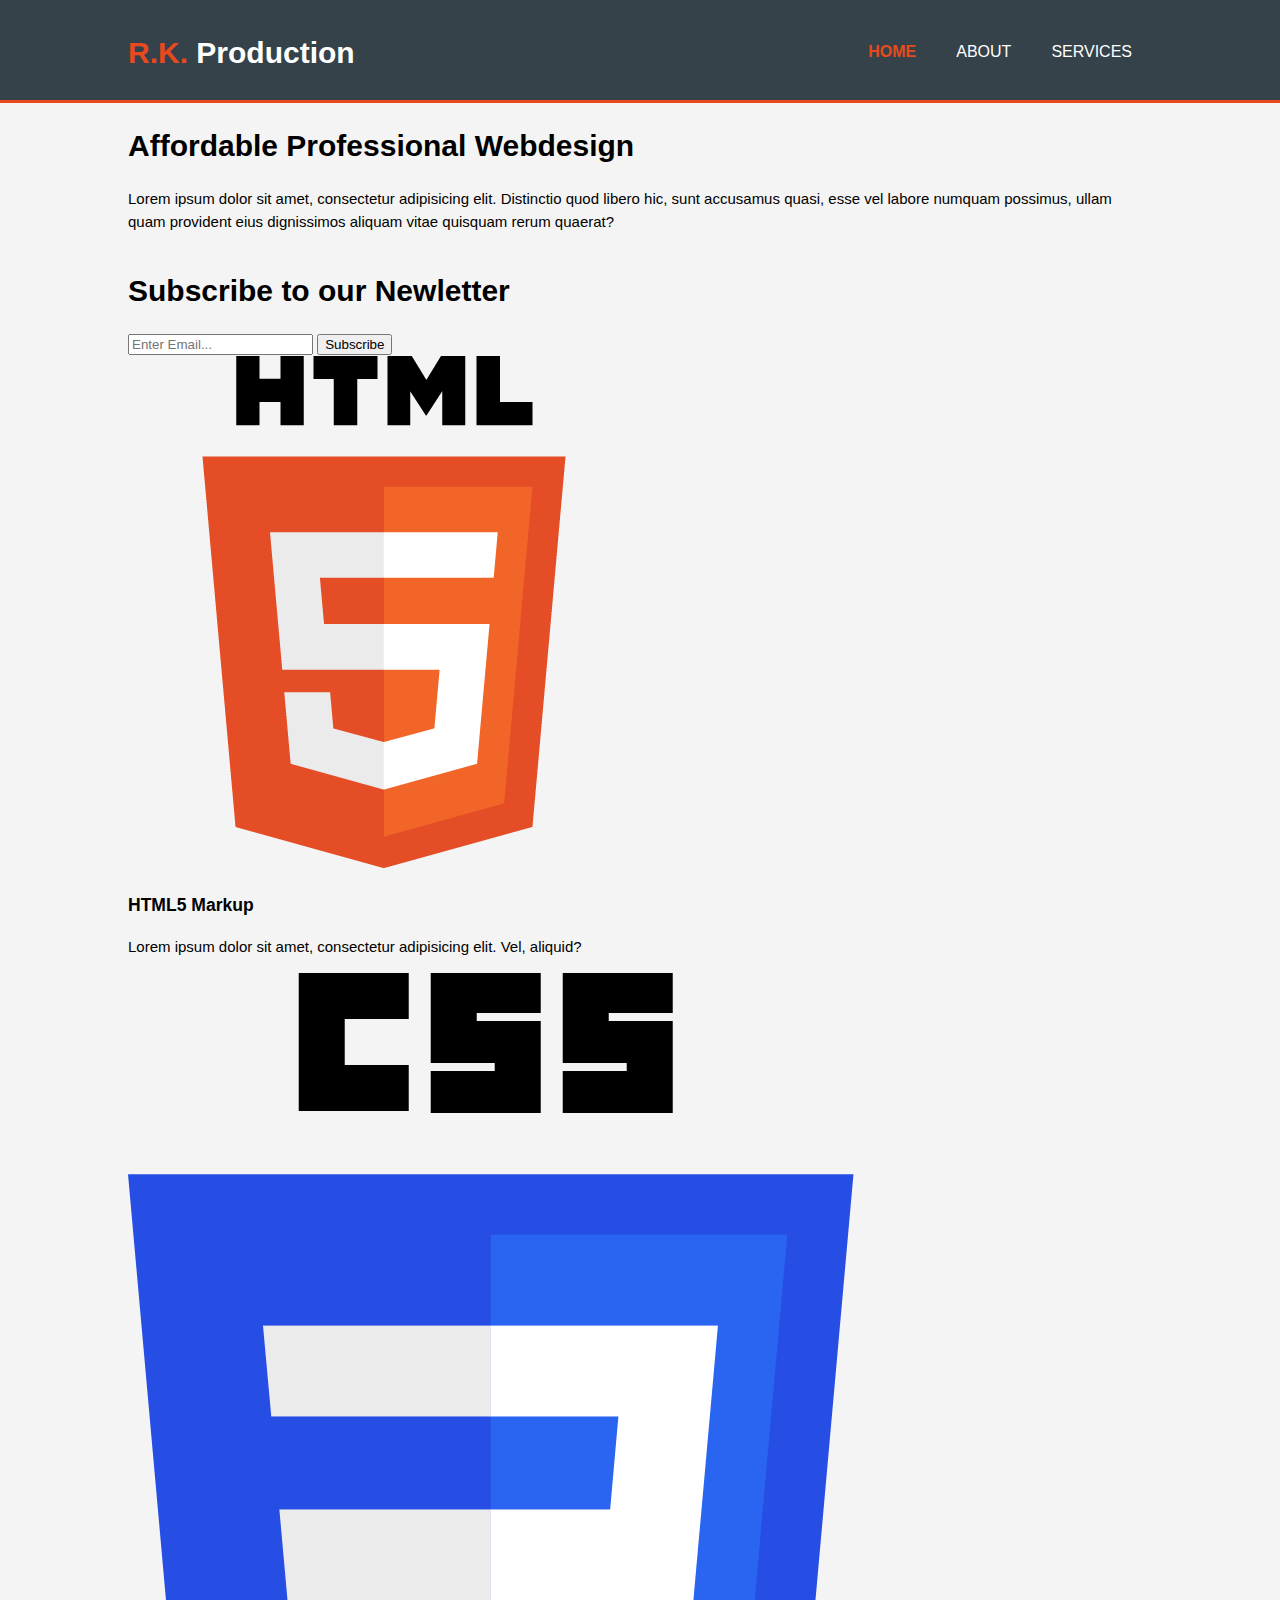
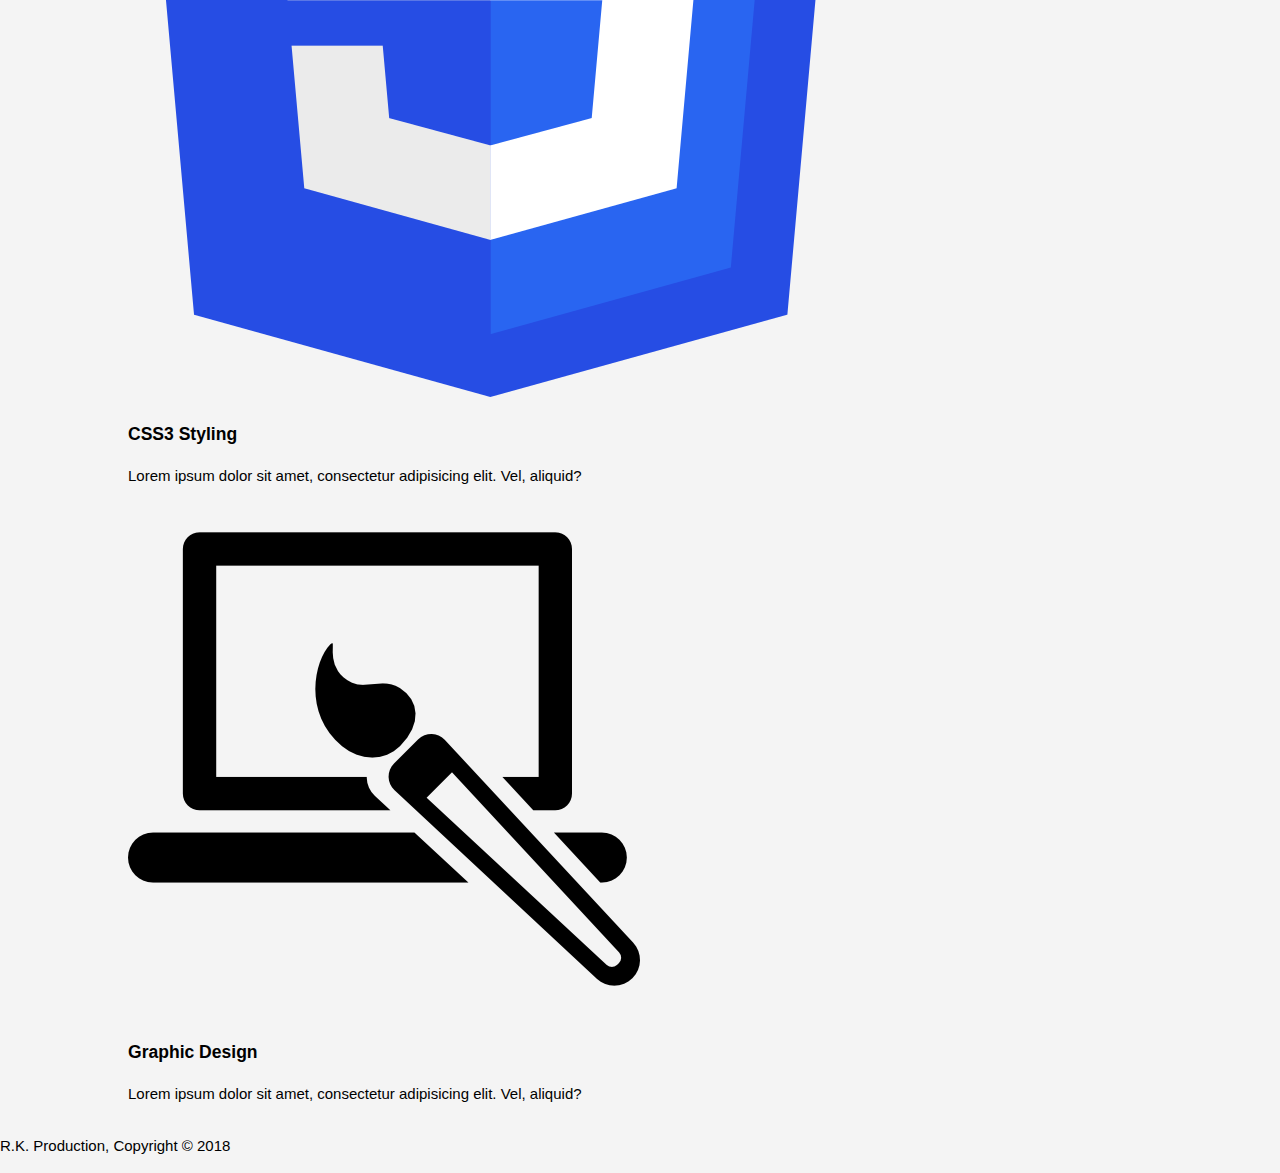
<file: index.html>
<!DOCTYPE html>
<html lang="en">

<head>
	<meta charset="utf-8">
	<meta name="viewport" content="width=device-width, initial-scale=1.0">
	<link rel="stylesheet" href="css/style.css">
	<title>Responsive HTML5 Website</title>

	<!--  -->

</head>

<body>

	<header>
	    <div class="container">
	        <div id="branding">
                <h1><span class="highlight">R.K. </span> Production</h1>	            
	        </div>
	        <nav>
	            <ul>
                    <li class="current"><a href="index.html">Home</a></li>
	                <li><a href="about.html">About</a></li>
	                <li><a href="services.html">Services</a></li>
	            </ul>
	        </nav>
	    </div>
	</header>
	
	<section id="showcase">
	    <div class="container">
	        <h1>Affordable Professional Webdesign</h1>
	        <p>Lorem ipsum dolor sit amet, consectetur adipisicing elit. Distinctio quod libero hic, sunt accusamus quasi, esse vel labore numquam possimus, ullam quam provident eius dignissimos aliquam vitae quisquam rerum quaerat?</p>  
	    </div>
	</section>
	
	
	<section id="newsletter">
	    <div class="container">
	        <h1>Subscribe to our Newletter</h1>
	        <form action="">
	            <input type="email" placeholder="Enter Email...">
	            <button type="submit" class="button_1">Subscribe</button>
	        </form>
	    </div>
	</section>
	
    <section id="boxes">
        <div class="container">
            <div class="box">
               <img src="./Images/HTML5_Logo_512.png" alt="HTML_LOGO">
                <h3>HTML5 Markup</h3>
                <p>Lorem ipsum dolor sit amet, consectetur adipisicing elit. Vel, aliquid?</p>
            </div>
            
            <div class="box">
                <img src="./Images/CSS3_logo_and.png" alt="CSS_LOGO">
                <h3>CSS3 Styling</h3>
                <p>Lorem ipsum dolor sit amet, consectetur adipisicing elit. Vel, aliquid?</p>
            </div>
            <div class="box">
               <img src="./Images/graphicBrush.png" alt="Brush_logo">
                <h3>Graphic Design</h3>
                <p>Lorem ipsum dolor sit amet, consectetur adipisicing elit. Vel, aliquid?</p>
            </div>
        </div>
    </section>
    
    
    <footer>
        <p>R.K. Production, Copyright &copy; 2018</p>
    </footer>
	

</body>

</html>
</file>
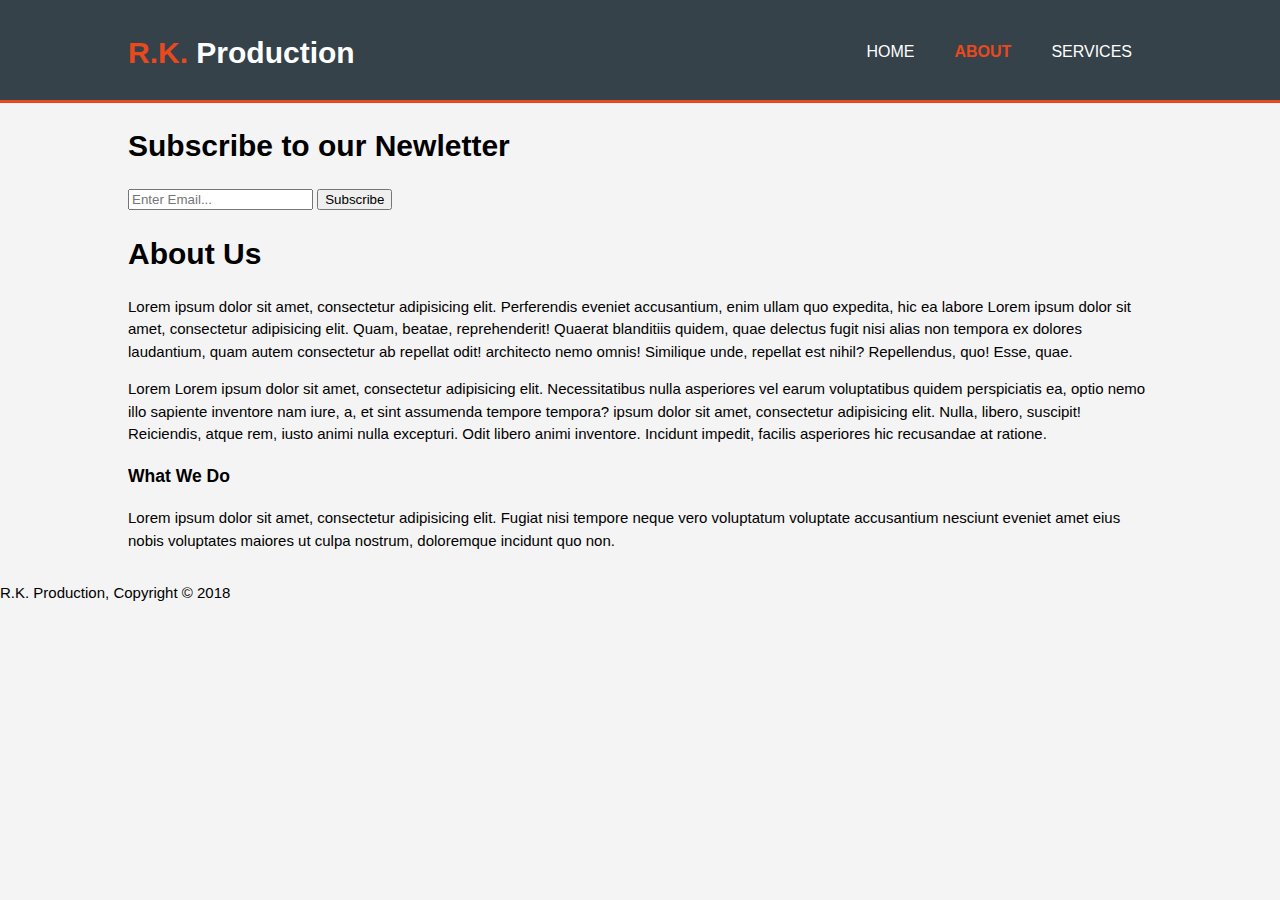
<file: about.html>
<!DOCTYPE html>
<html lang="en">

<head>
	<meta charset="utf-8">
	<meta name="viewport" content="width=device-width, initial-scale=1.0">
	<link rel="stylesheet" href="css/style.css">
	<title>Responsive HTML5 Website</title>

	<!--  -->

</head>

<body>

	<header>
	    <div class="container">
	        <div id="branding">
                <h1><span class="highlight">R.K. </span> Production</h1>	            
	        </div>
	        <nav>
	            <ul>
                    <li ><a href="index.html">Home</a></li>
	                <li class="current"><a href="about.html">About</a></li>
	                <li><a href="services.html">Services</a></li>
	            </ul>
	        </nav>
	    </div>
	</header>
	
	
	
	
	<section id="newsletter">
	    <div class="container">
	        <h1>Subscribe to our Newletter</h1>
	        <form action="">
	            <input type="email" placeholder="Enter Email...">
	            <button type="submit" class="button_1">Subscribe</button>
	        </form>
	    </div>
	</section>
	
    <section id="main">
        <div class="container">
           <article id="main-col">
               <h1 class="page-title">About Us</h1>
           
                 <p>Lorem ipsum dolor sit amet, consectetur adipisicing elit. Perferendis eveniet accusantium, enim ullam quo expedita, hic ea labore Lorem ipsum dolor sit amet, consectetur adipisicing elit. Quam, beatae, reprehenderit! Quaerat blanditiis quidem, quae delectus fugit nisi alias non tempora ex dolores laudantium, quam autem consectetur ab repellat odit! architecto nemo omnis! Similique unde, repellat est nihil? Repellendus, quo! Esse, quae.</p>   
                   
                 <p>Lorem Lorem ipsum dolor sit amet, consectetur adipisicing elit. Necessitatibus nulla asperiores vel earum voluptatibus quidem perspiciatis ea, optio nemo illo sapiente inventore nam iure, a, et sint assumenda tempore tempora? ipsum dolor sit amet, consectetur adipisicing elit. Nulla, libero, suscipit! Reiciendis, atque rem, iusto animi nulla excepturi. Odit libero animi inventore. Incidunt impedit, facilis asperiores hic recusandae at ratione.</p>   
           
           </article>
            
            <aside id="sidebar">
               <div class="dark">
                <h3>What We Do</h3>
                <p>Lorem ipsum dolor sit amet, consectetur adipisicing elit. Fugiat nisi tempore neque vero voluptatum voluptate accusantium nesciunt eveniet amet eius nobis voluptates maiores ut culpa nostrum, doloremque incidunt quo non.</p>
                </div>        
            </aside>
            
            
            
        </div>
    </section>
    
    
    <footer>
        <p>R.K. Production, Copyright &copy; 2018</p>
    </footer>
	

</body>

</html>
</file>
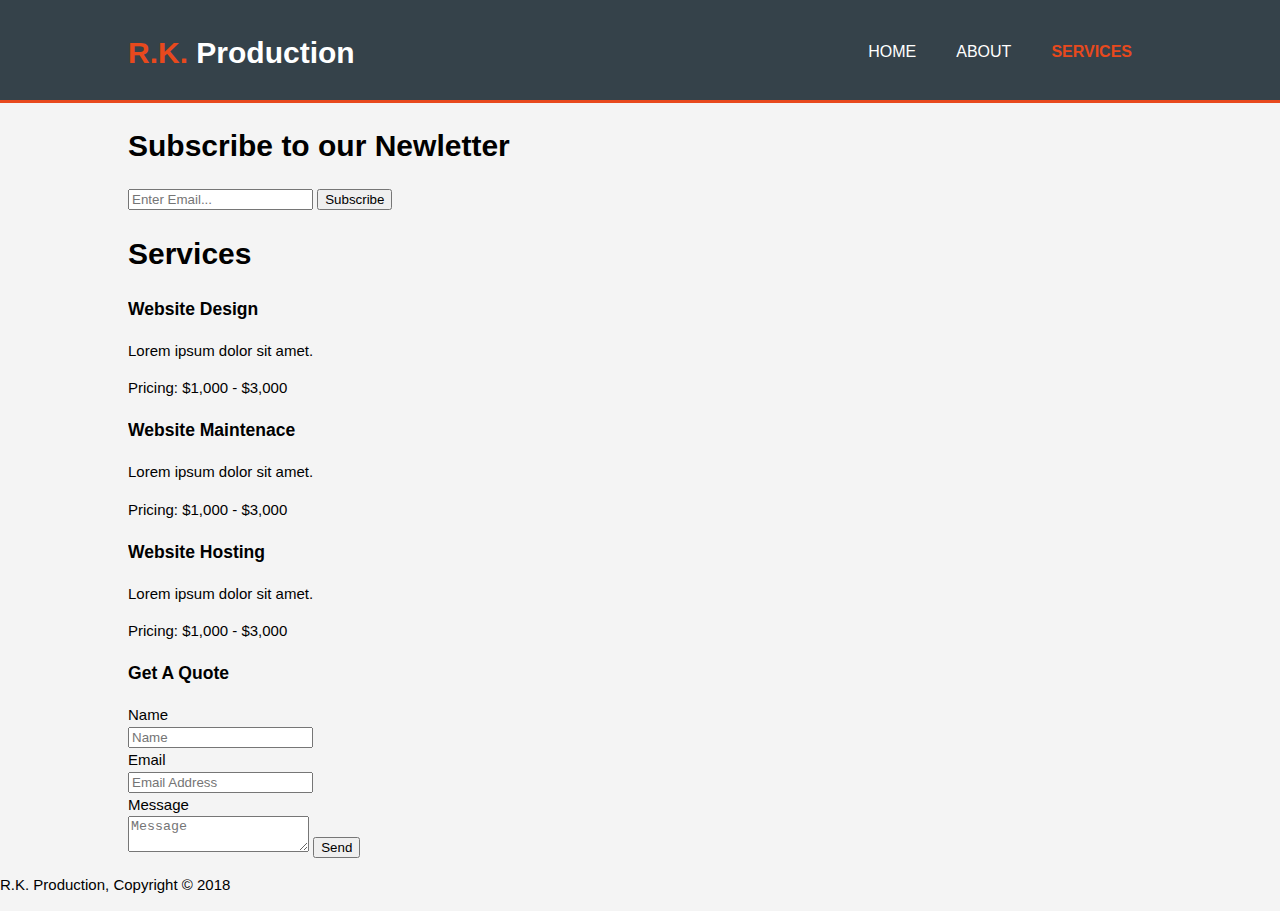
<file: services.html>
<!DOCTYPE html>
<html lang="en">

<head>
	<meta charset="utf-8">
	<meta name="viewport" content="width=device-width, initial-scale=1.0">
	<link rel="stylesheet" href="css/style.css">
	<title>Responsive HTML5 Website</title>

	<!--  -->

</head>

<body>

	<header>
	    <div class="container">
	        <div id="branding">
                <h1><span class="highlight">R.K. </span> Production</h1>	            
	        </div>
	        <nav>
	            <ul>
                    <li ><a href="index.html">Home</a></li>
	                <li ><a href="about.html">About</a></li>
	                <li class="current"><a href="services.html">Services</a></li>
	            </ul>
	        </nav>
	    </div>
	</header>
	
	
	
	
	<section id="newsletter">
	    <div class="container">
	        <h1>Subscribe to our Newletter</h1>
	        <form action="">
	            <input type="email" placeholder="Enter Email...">
	            <button type="submit" class="button_1">Subscribe</button>
	        </form>
	    </div>
	</section>
	
    <section id="main">
        <div class="container">
           <article id="main-col">
               <h1 class="page-title">Services</h1>
           
                <ul id="services">
                    <li>
                        <h3>Website Design</h3>
                        <p>Lorem ipsum dolor sit amet.</p>
                        <p>Pricing: $1,000 - $3,000</p>
                    </li>
                       <li>
                        <h3>Website Maintenace</h3>
                        <p>Lorem ipsum dolor sit amet.</p>
                        <p>Pricing: $1,000 - $3,000</p>
                    </li>
                       <li>
                        <h3>Website Hosting</h3>
                        <p>Lorem ipsum dolor sit amet.</p>
                        <p>Pricing: $1,000 - $3,000</p>
                    </li>
                </ul>
           </article>
            
            <aside id="sidebar">
               <div class="dark">
                <h3>Get A Quote</h3>
                   <form action="" class="quote">
                       <div>
                           <label for="">Name</label> <br>
                           <input type="text" placeholder="Name">
                       </div>
                         <div>
                           <label for="">Email</label> <br>
                           <input type="email" placeholder="Email Address">
                       </div>
                         <div>
                           <label for="">Message</label> <br>
                           <textarea name="" id="" cols="" rows="" placeholder="Message"></textarea>
                           <button class="button_1" type="submit">Send</button>
                       </div>
                   </form>
                </div>        
            </aside>
            
            
            
        </div>
    </section>
    
    
    <footer>
        <p>R.K. Production, Copyright &copy; 2018</p>
    </footer>
	

</body>

</html>
</file>
<file: css/style.css>
body{
    font-family: Arial, Halvetica, sans-serif;
    font-size: 15px;
    line-height: 1.5;
    padding: 0;
    margin: 0;
    background-color: #f4f4f4;
}
  
/*    --------Globel-------*/

.container{
    width: 80%;
    margin: auto;
    overflow: hidden;
}


 ul{
    margin: 0;
    padding: 0;
}

/*------------header-------------*/

header{
    background: #35424a;
    color: #ffffff;
    min-height: 70px;
    padding-top: 30px;
    border-bottom: #e8491d 3px solid;
}

header a{
    color: #ffffff;
    text-decoration: none;
    text-transform: uppercase;
    font-size: 16px;
}


header li{
    float: left;
    display: inline; 
    padding: 0 20px 0 20px;
}

 header #branding{
    float: left;

}

 header #branding h1{
    margin: 0;
}

header nav{
    float: right;
    margin-top: 10px;

}

header .highlight, header .current a{
    color: #e8491d;
    font-weight: bold
}
</file>
